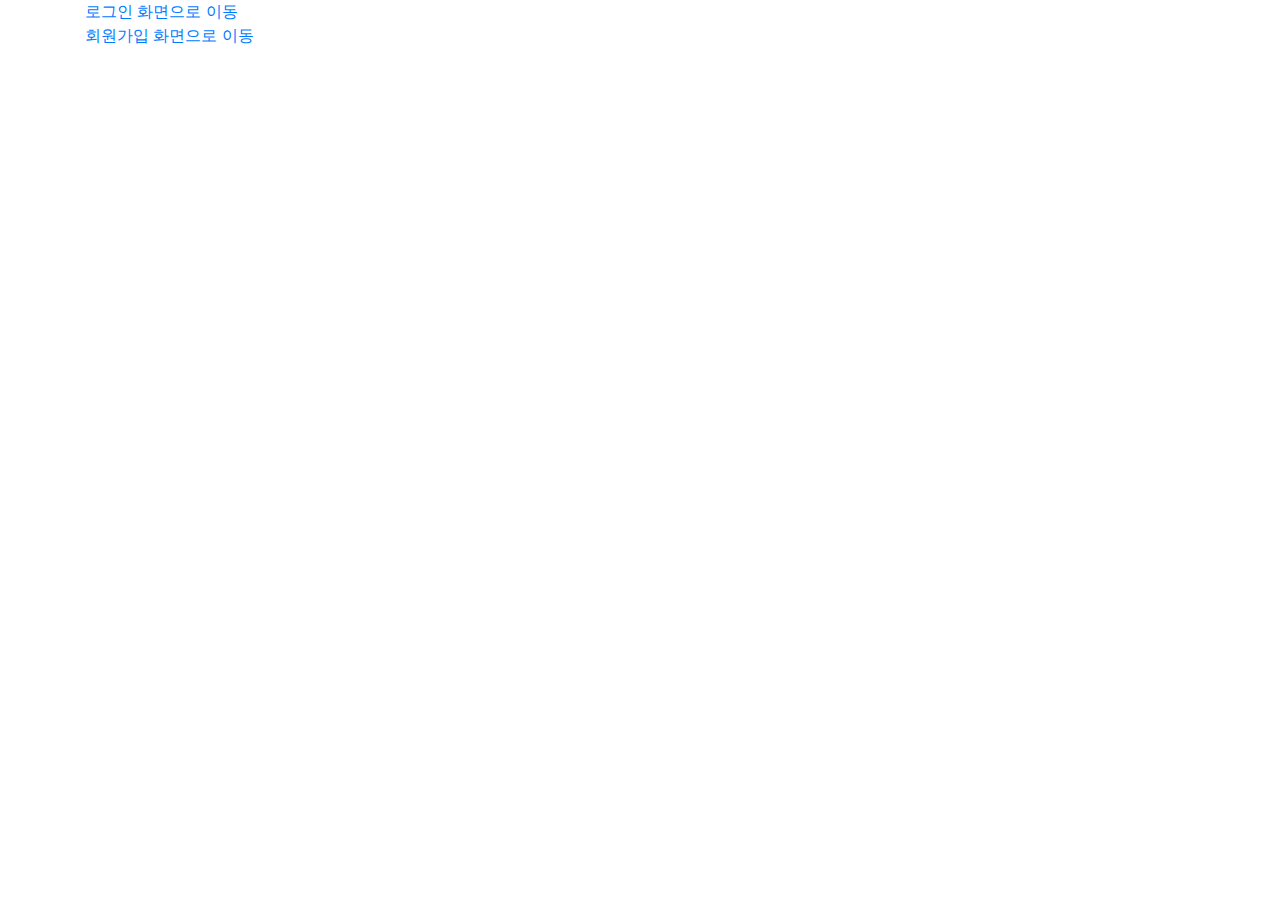
<file: index.html>
<!DOCTYPE html>
<html lang="ko">
    
<head>
    <meta charset="UTF-8">
    <link rel="stylesheet" href="https://cdn.jsdelivr.net/npm/bootstrap@4.3.1/dist/css/bootstrap.min.css" integrity="sha384-ggOyR0iXCbMQv3Xipma34MD+dH/1fQ784/j6cY/iJTQUOhcWr7x9JvoRxT2MZw1T" crossorigin="anonymous">
    <meta name="viewport" content="width=device-width, initial-scale=1, shrink-to-fit=no">
    <title>topnav</title>
</head>

   <div class="container">
<body>
    <a class="singin-link" href="http://127.0.0.1:5500/2.html">로그인 화면으로 이동</a><br>
    <a class="singup-link" href="http://127.0.0.1:5500/1.html">회원가입 화면으로 이동</a><br>

</body>

</div>
</html>
</file>
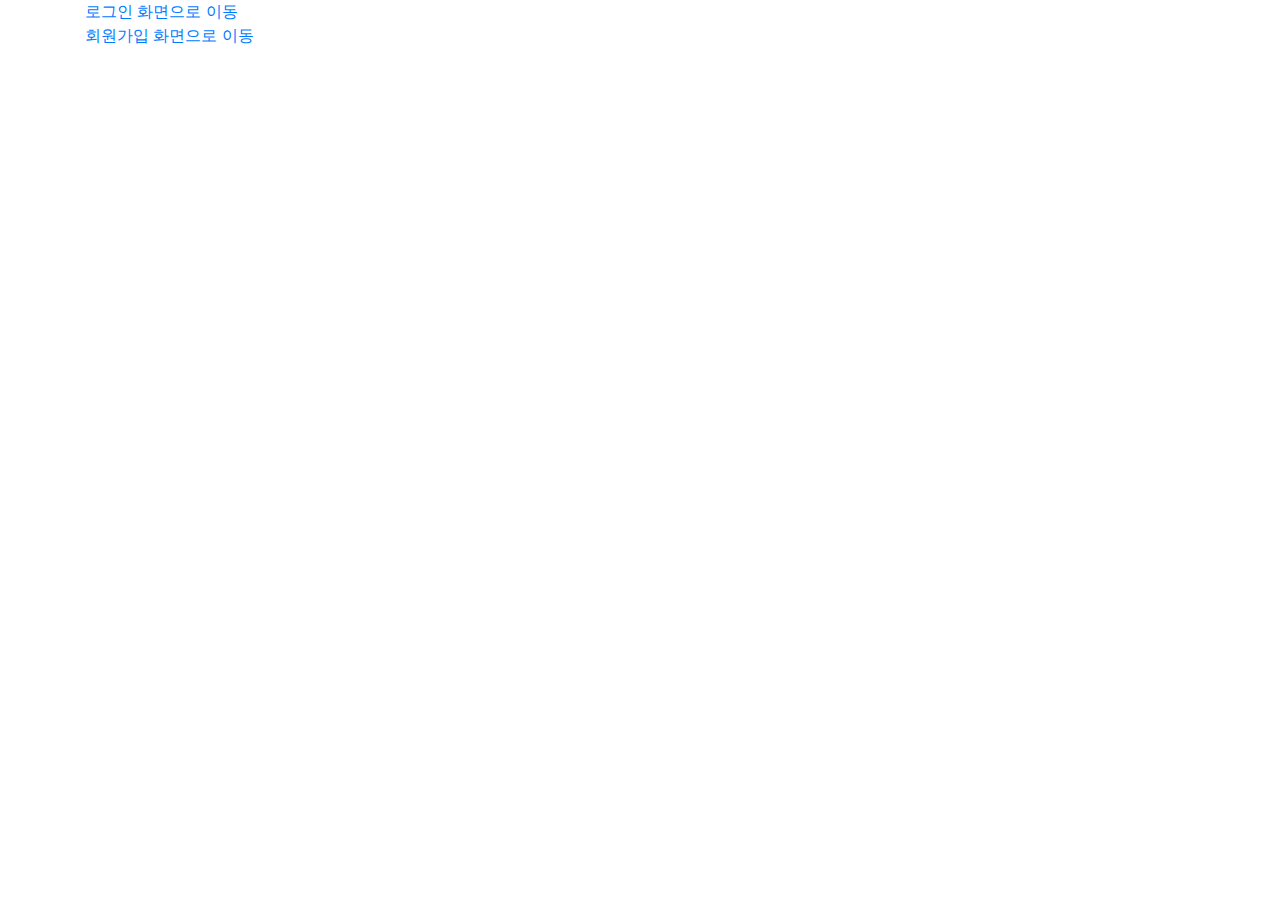
<file: 3.html>
<!DOCTYPE html>
<html lang="ko">
    
<head>
    <meta charset="UTF-8">
    <link rel="stylesheet" href="https://cdn.jsdelivr.net/npm/bootstrap@4.3.1/dist/css/bootstrap.min.css" integrity="sha384-ggOyR0iXCbMQv3Xipma34MD+dH/1fQ784/j6cY/iJTQUOhcWr7x9JvoRxT2MZw1T" crossorigin="anonymous">
    <meta name="viewport" content="width=device-width, initial-scale=1, shrink-to-fit=no">
    <title>topnav</title>
</head>

   <div class="container">
<body>
    <a class="singin-link" href="http://127.0.0.1:5500/2.html">로그인 화면으로 이동</a><br>
    <a class="singup-link" href="http://127.0.0.1:5500/1.html">회원가입 화면으로 이동</a><br>

</body>

</div>
</html>
</file>
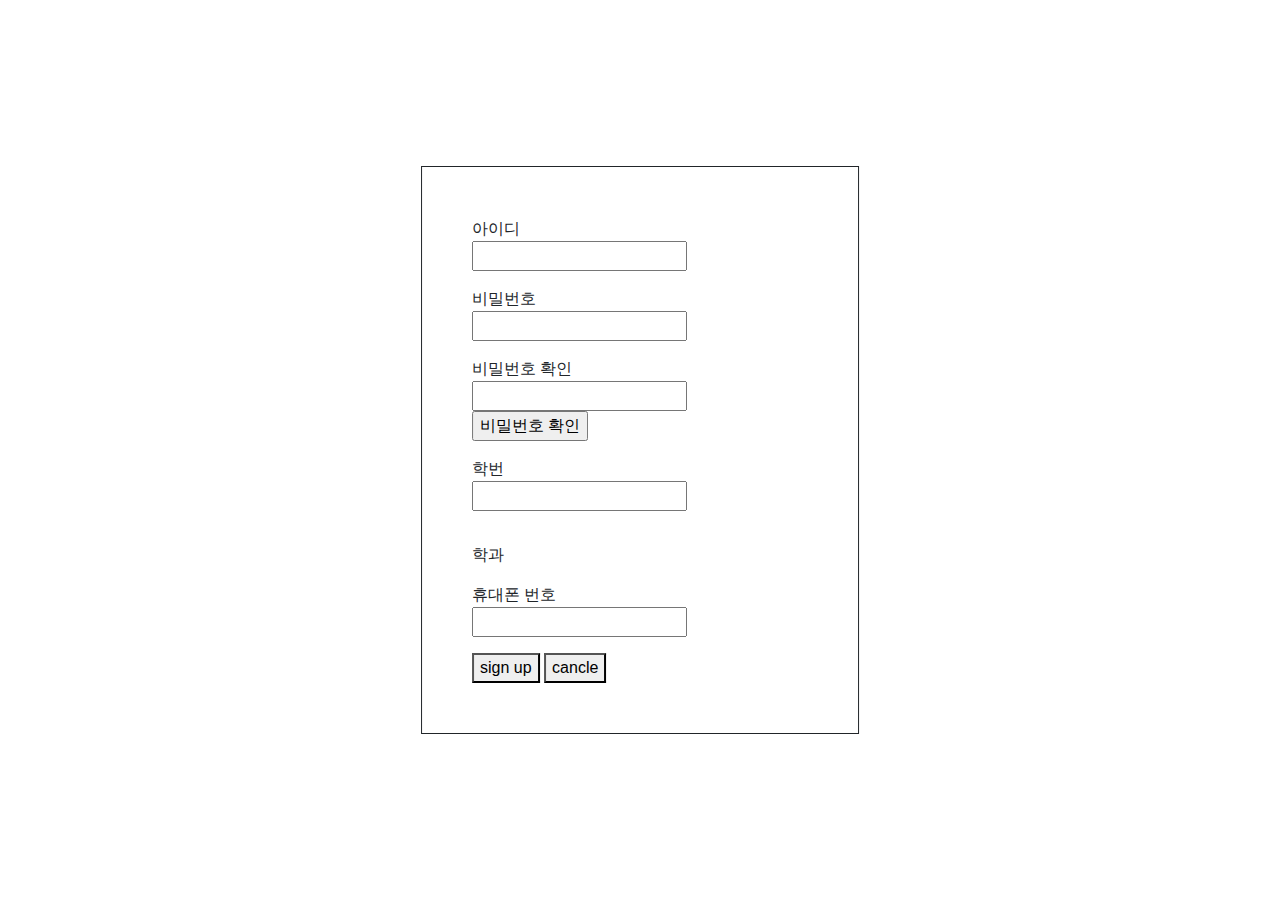
<file: signin.html>
<!DOCTYPE html>
<html lang="ko">

<head>
    <meta charset="UTF-8">
    <link rel="stylesheet" href="signin.css">
    <meta name="viewport" content="width=device-width, initial-scale=1, shrink-to-fit=no">
    <link rel="stylesheet" href="https://cdn.jsdelivr.net/npm/bootstrap@4.3.1/dist/css/bootstrap.min.css"
        integrity="sha384-ggOyR0iXCbMQv3Xipma34MD+dH/1fQ784/j6cY/iJTQUOhcWr7x9JvoRxT2MZw1T" crossorigin="anonymous">
    <title>회원가입</title>
</head>


<body>
    <div id="boder">

        <div class="mb-3 row">
            <div class="col-sm-10">
                아이디<br><input type="email" id="userid" name="email">
                <div id="idcheck"></div>
            </div>
        </div>


        <div class="mb-3 row">
            <div class="col-sm-10">
                비밀번호<br><input type="password" id="p1">
            </div>
        </div>

        <div class="mb-3 row">
            <div class="col-sm-10">
                비밀번호 확인<br><input type="text" id="p2">
                <input type="button" id="pascheck" value="비밀번호 확인">
            </div>
        </div>

        <div class="mb-3 row">
            <p class="col-sm-10">
                학번<br>
                <input type="name" id="target" maxlength="10">
            </p>
        </div>

        <div class="mb-3 row">
            <div class="col-sm-10">
                학과<br>
                <div id="major"></div>
            </div>
        </div>
        <div class="mb-3 row">
            <div class="col-sm-10">
                휴대폰 번호<br><input type="text" id="phonenumber" maxlength="13">
            </div>
        </div>

        <button class="signup" onclick="alert('asd')">
            sign up
        </button>

        <button id="cancle" onclick="location.href='http://127.0.0.1:5500/2.html'">
            cancle
        </button>


        <script>
/////////////////////////////////////////////////////////////////이메일형식 체크
            let id1 = document.getElementById('userid');

            id1.addEventListener('change', (e) => {  
                validEmail(e.target)
            })

            function validEmail(obj) {
                console.log(obj)
                if (validEmailCheck(obj) == true) {
                    document.getElementById('idcheck').innerHTML = "올바른 주소";
                    return true;
                }
                else {
                    document.getElementById('idcheck').innerHTML = "올바른 이메일 주소를 입력해주세요";
                }

            }

            function validEmailCheck(obj) {//정규식을 활용한 메일 형식 체크
                let pattern = "^[a-zA-Z0-9._%+-]+@[a-zA-Z0-9.-]+\\.[a-zA-Z]{2,6}$"
                return (obj.value.match(pattern) != null)
            }


/////////////////////////////////////////////////////////////////////////비밀번호 확인 
            let p = document.getElementById('pascheck');
            p.addEventListener('click', function (event) {
                let p1 = document.getElementById('p1').value;
                let p2 = document.getElementById('p2').value;

                if (p1 != p2) {
                    alert('비밀번호불일치');

                } else {
                    alert('비밀번호가 일치합니다');
                }
                
            });
////////////////////////////////////////////////////////////////////////학과 변경
            let Snumber = document.getElementById('target');
            Snumber.addEventListener('change', function (event) {
                if(Snumber.value.substring(4,7)=='136')
                document.getElementById('major').innerHTML = "컴퓨터공학부";

                else{
                    document.getElementById('major').innerHTML = "";
                }
            });

///////////////////////////////////////////////////////////////////전화번호 자동 하이픈
            let phone = document.getElementById('phonenumber')

            phone.addEventListener('input', function (event) {
                phone.value = phone.value
                    .replace(/[^0-9]/g, '')//[^0-9]= 0-9까지를 제외하고 찾음
                    .replace(/^(\d{0,3})(\d{0,4})(\d{0,4})$/g, "$1-$2-$3")
                    .replace(/(\-{1,2})$/g, "");

            });
///////////////////////////////////////////////////////////////////////



        </script>
    </div>

</body>


</html>
</file>
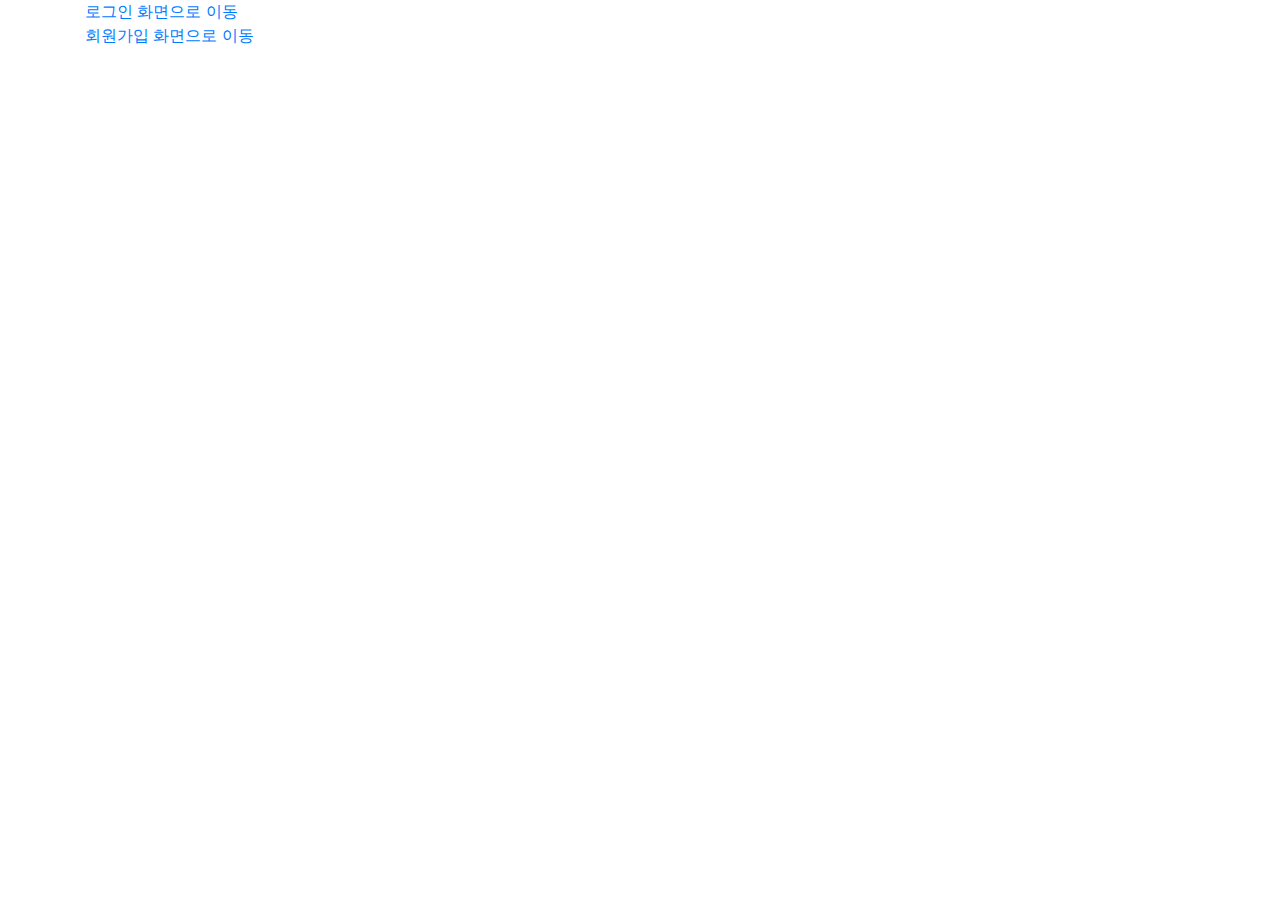
<file: signin/link.html>
<!DOCTYPE html>
<html lang="ko">
    
<head>
    <meta charset="UTF-8">
    <link rel="stylesheet" href="https://cdn.jsdelivr.net/npm/bootstrap@4.3.1/dist/css/bootstrap.min.css" integrity="sha384-ggOyR0iXCbMQv3Xipma34MD+dH/1fQ784/j6cY/iJTQUOhcWr7x9JvoRxT2MZw1T" crossorigin="anonymous">
    <meta name="viewport" content="width=device-width, initial-scale=1, shrink-to-fit=no">
    <title>topnav</title>
</head>

   <div class="container">
<body>
    <a class="singin-link" href="http://127.0.0.1:5500/2.html">로그인 화면으로 이동</a><br>
    <a class="singup-link" href="http://127.0.0.1:5500/1.html">회원가입 화면으로 이동</a><br>

</body>

</div>
</html>
</file>
<file: signin.css>
#boder{
  position: absolute;
  padding: 50px;
  border : 1px solid;
  top:50%;left:50%;
  box-sizing: border-box;
  transform: translate(-50%, -50%);

}
@media (max-width: 800px) {
    #boder {
    position: absolute;
    padding: 50px;
    border : 1px solid;
    top:50%;left:50%;
    box-sizing: border-box;
    transform: translate(-50%, -50%);
  
    }
  }
</file>
